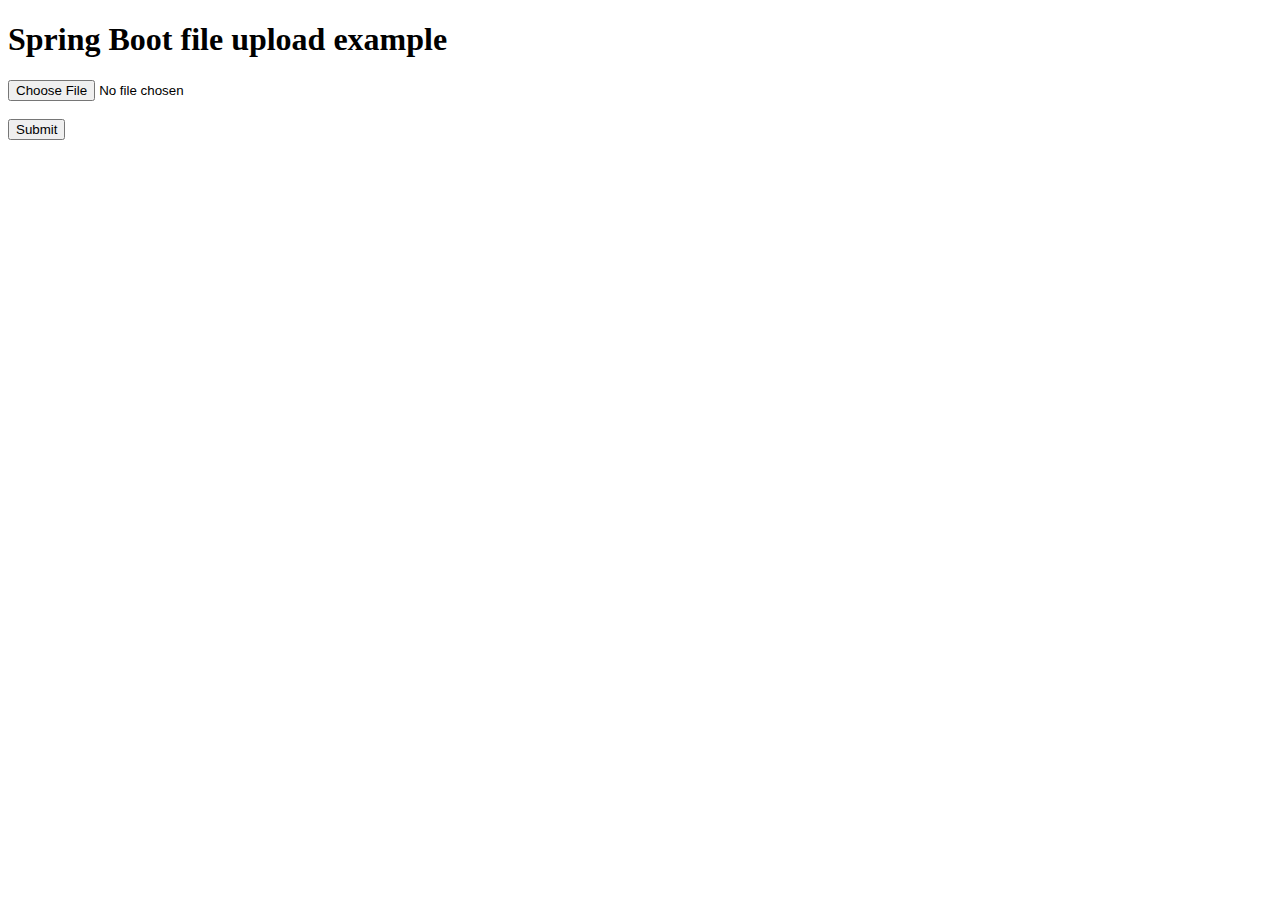
<file: src/main/resources/templates/upload.html>
<!DOCTYPE html>
<html xmlns:th="http://www.thymeleaf.org">
<body>

<h1>Spring Boot file upload example</h1>

<form method="POST" action="/upload" enctype="multipart/form-data">
    <input type="file" name="file" /><br/><br/>
    <input type="submit" value="Submit" />
</form>

</body>
</html>
</file>
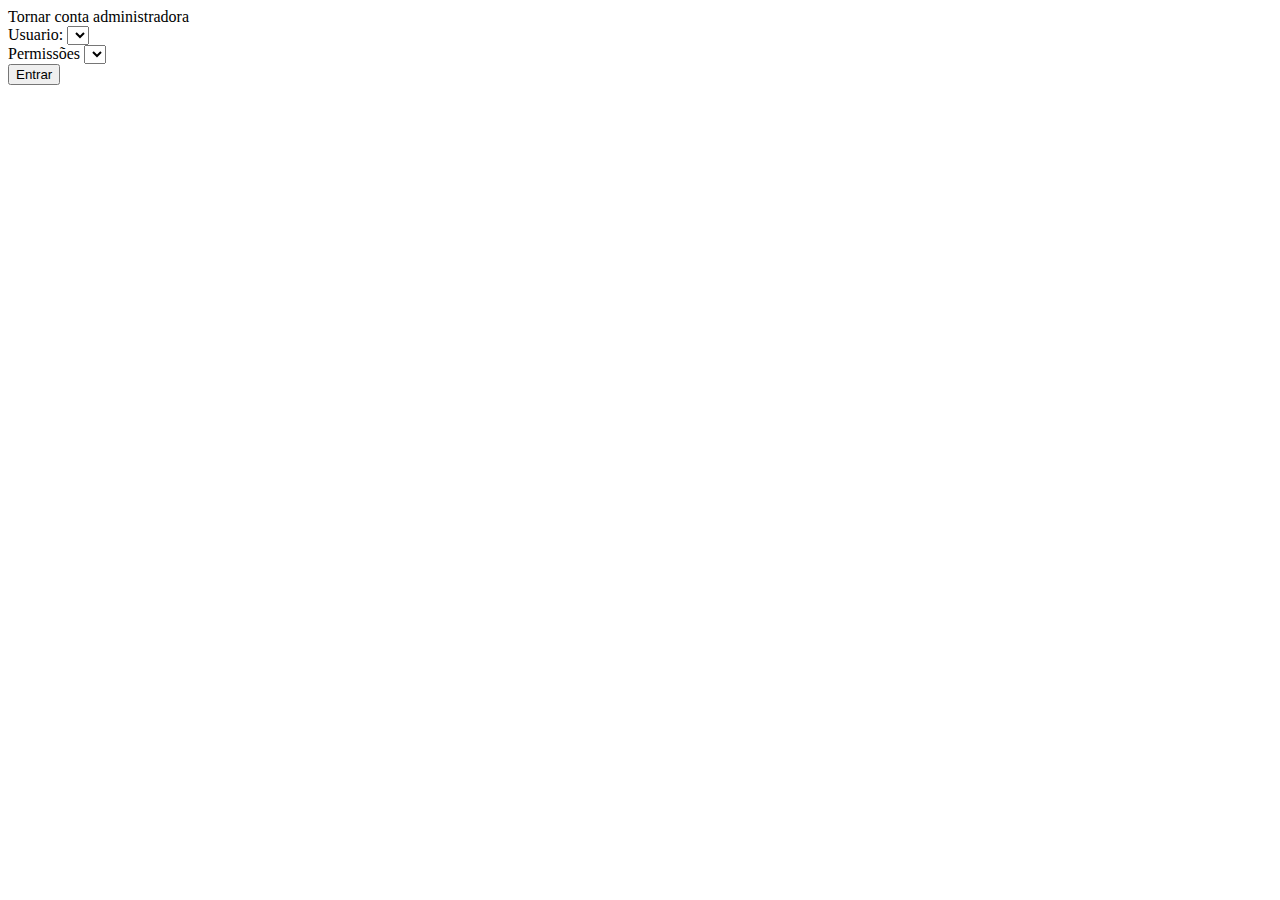
<file: src/main/resources/templates/admin/becomeAdmin.html>
<!DOCTYPE html>
<html xmlns:th="http://thymeleaf.org" xmlns:layout="http://www.ultraq.net.nz/thymeleaf/layout" xmlns:sec="http://www.thymeleaf.org/thymeleaf-extras-springsecurity4">

<body>

    <!-- NavBar -->
    <th:block th:include="extras/navBar"></th:block>
    <!-- End NavBar -->

    <div class="mx-auto mt-5 col-md-4">
        <div class="container">

            <!-- Msg Validate -->
            <th:block th:include="extras/msgValidate"></th:block>
            <!-- End Msg Validate -->

            <!-- Form Login -->
            <div class="card card-register">
                <div class="card-header">Tornar conta administradora</div>

                <div class="card-body">

                    <form action="tornarAdmin" method="post">
                        <div class="form-group">
                            <label for="Users">Usuario:</label>
                            <select class="form-control" name="user" id="user">
                                <option th:each="user : ${users}" th:value="${user.login}">
                                    <span th:text="${user.login}"></span>
                                </option>
                            </select>
                        </div>
                        <div class="form-group">
                            <label for="Roles">Permissões</label>
                            <select class="form-control" name="role" id="role">
                                <option th:each="role : ${roles}" th:value="${role.nameRole}">
                                    <span th:text="${role.nameRole}"></span>
                                </option>
                            </select>
                        </div>
                        <button type="submit" class="btn btn-primary btn-block">
                            Entrar
                            <i class="enterIcon fas fa-sign-in-alt"></i>
                        </button>
                        <input type="hidden" th:name="${_csrf.parameterName}" th:value="${_csrf.token}" />
                    </form>
                </div>
            </div>
            <!-- End Form Login -->
        </div>
    </div>

</body>

</html>
</file>
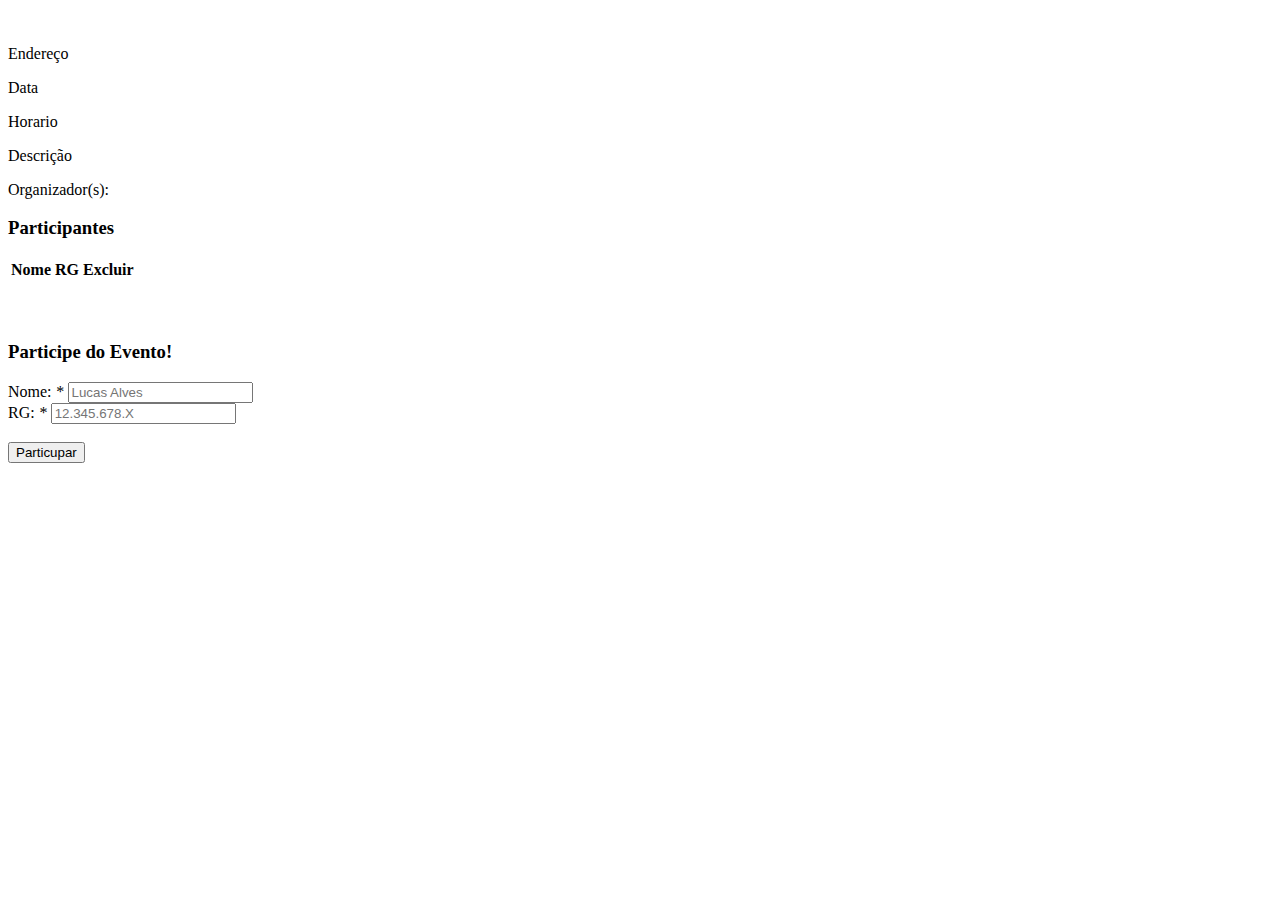
<file: src/main/resources/templates/event/eventsDetails.html>
<!DOCTYPE html>
<html xmlns:th="http://thymeleaf.org" xmlns:layout="http://www.ultraq.net.nz/thymeleaf/layout" xmlns:sec="http://www.thymeleaf.org/thymeleaf-extras-springsecurity4">

<body>
    <!-- NavBar -->
    <th:block th:include="extras/navBar"></th:block>
    <!-- End NavBar -->

    <div class="container">

        <!-- Msg Validate -->
        <th:block th:include="extras/msgValidate"></th:block>
        <!-- End Msg Validate -->


        <!-- Page Events -->
        <div class="row">
            <div class="col-lg-12">

                <div th:each="event : ${event}">

                    <img class="imgPageEvent" th:src="@{img/user.jpg}" />

                    <!-- Button Delete -->
                    <a th:if="${#authentication.name } == ${event.users.login}" class="btn btn-primary delBtn" th:href="${(#mvc.url('EC#deleteEvent').arg(0, event.id)).build()}"
                        title="Excluir Evento">
                        <i class="fas fa-trash-alt delIcon"></i>
                    </a>
                    <!-- END Button-->

                    <h3 class="title mb-3">
                        <span th:text="${event.name}"></span>
                    </h3>

                    <dl class="param param-feature">
                        <dt>Endereço</dt>
                        <dd>
                            <span th:text="${event.address}"></span>
                        </dd>
                    </dl>

                    <dl class="param param-feature">
                        <dt>Data</dt>
                        <dd>
                            <span th:text="${event.date}"></span>
                        </dd>
                    </dl>

                    <dl class="param param-feature">
                        <dt>Horario</dt>
                        <dd>
                            <span th:text="${event.hour}"></span>
                        </dd>
                    </dl>

                    <dl class="param param-feature">
                        <dt>Descrição</dt>
                        <dd>
                            <span th:text="${event.description}"></span>
                        </dd>
                    </dl>

                    <dl class="param param-feature">
                        <dt>Organizador(s):
                            <span th:text="${#strings.capitalize(event.users.login)}"></span>
                        </dt>

                    </dl>

                    <h3 class="title mb-3">
                        <p>Participantes</p>
                    </h3>
                    <table class="table">
                        <thead>
                            <tr>
                                <th scope="col">Nome</th>
                                <th scope="col">RG</th>
                                <th scope "col">Excluir</th>
                            </tr>
                        </thead>
                        <tbody>
                            <tr th:each="guest : ${guests}">
                                <td>
                                    <span th:text="${guest.name}"></span>
                                </td>
                                <td>
                                    <span th:text="${guest.rg}"></span>
                                </td>
                                <td>
                                    <a class="btn btn-primary delBtn" th:href="${(#mvc.url('EC#deleteGuest').arg(0, guest.rg)).build()}" title="Excluir Evento">
                                        <i class="fas fa-trash-alt delIcon"></i>
                                    </a>
                                </td>
                            </tr>
                        </tbody>
                    </table>
                    <br>
                    <br>

                    <!-- Form Register Guest -->
                    <h3 class="title mb-3">
                        Participe do Evento!
                    </h3>
                    <form method="post">
                        <div class="form-row">
                            <div class="col-md-7">
                                <label for="Nome" class="required">Nome:
                                    <em>*</em>
                                </label>
                                <input class="form-control" id="name" name="name" type="text" aria-describedby="nameHelp" placeholder="Lucas Alves" required="required"
                                    maxlength="50">
                            </div>
                            <div class="col-md-5">
                                <label for="Endereço" class="required">RG:
                                    <em>*</em>
                                </label>
                                <input class="form-control" id="rg" name="rg" type="text" aria-describedby="nameHelp" placeholder="12.345.678.X" required="required"
                                    maxlength="12">
                            </div>
                        </div>
                        <br>
                        <input type="submit" value="Particupar" class="btn btn-primary btn-block">
                        <input type="hidden" th:name="${_csrf.parameterName}" th:value="${_csrf.token}" />
                    </form>
                    <!-- End Form Register Guest -->
                </div>

            </div>
            <!-- End Page Events -->
        </div>
    </div>

    <!-- Footer -->
    <th:block th:include="extras/footer"></th:block>
    <!-- End Footer -->

</body>

</html>
</file>
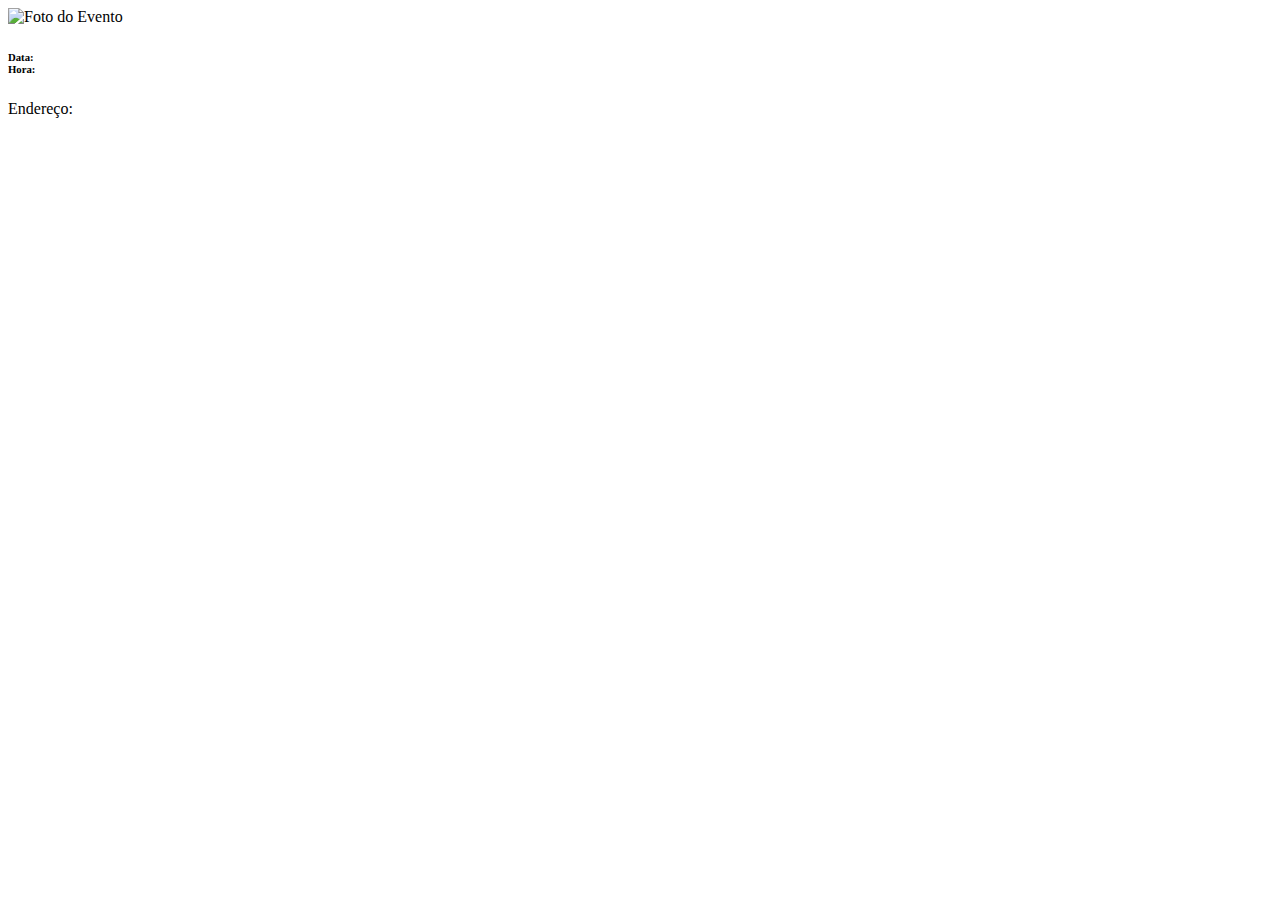
<file: src/main/resources/templates/event/listEvents.html>
<!DOCTYPE html>
<html xmlns:th="http://thymeleaf.org" xmlns:layout="http://www.ultraq.net.nz/thymeleaf/layout" xmlns:sec="http://www.thymeleaf.org/thymeleaf-extras-springsecurity4">

<body>

    <!-- NavBar -->
    <th:block th:include="extras/navBar"></th:block>
    <!-- End NavBar -->

    <!-- Sub NavBar -->
    <th:block th:include="extras/subNavBar"></th:block>
    <!-- End SubNavBar -->

    <div class="container">

        <div class="row text-center text-lg-left">
                <!-- Card List Events -->
                <div class="col-lg-3 col-md-4 col-xs-6 card cardList"  th:each="event : ${events}">
                    <a th:href="${(#mvc.url('EC#eventsDetails').arg(0, event.id)).build()}">
                        <img class="card-img-top" th:src="@{img/user.jpg}" alt="Foto do Evento" height="180px;">

                        <div class="card-body">

                            <h5 class="card-title">
                                <span th:text="${event.name}"></span>
                            </h5>
                            <h6 class="card-subtitle mb-2 text-muted">
                                Data:
                                <span th:text="${event.date}"></span>
                                <br> Hora:
                                <span th:text="${event.hour}"></span>
                            </h6>
                            <p class="card-text">Endereço:
                                <span th:text="${event.address}"></span>
                            </p>
                        </div>
                    </a>
                </div>
                <!-- End Card List Events -->
        </div>
    </div>

    <!-- Footer -->
    <th:block th:include="extras/footer"></th:block>
    <!-- End Footer -->

</body>

</html>
</file>
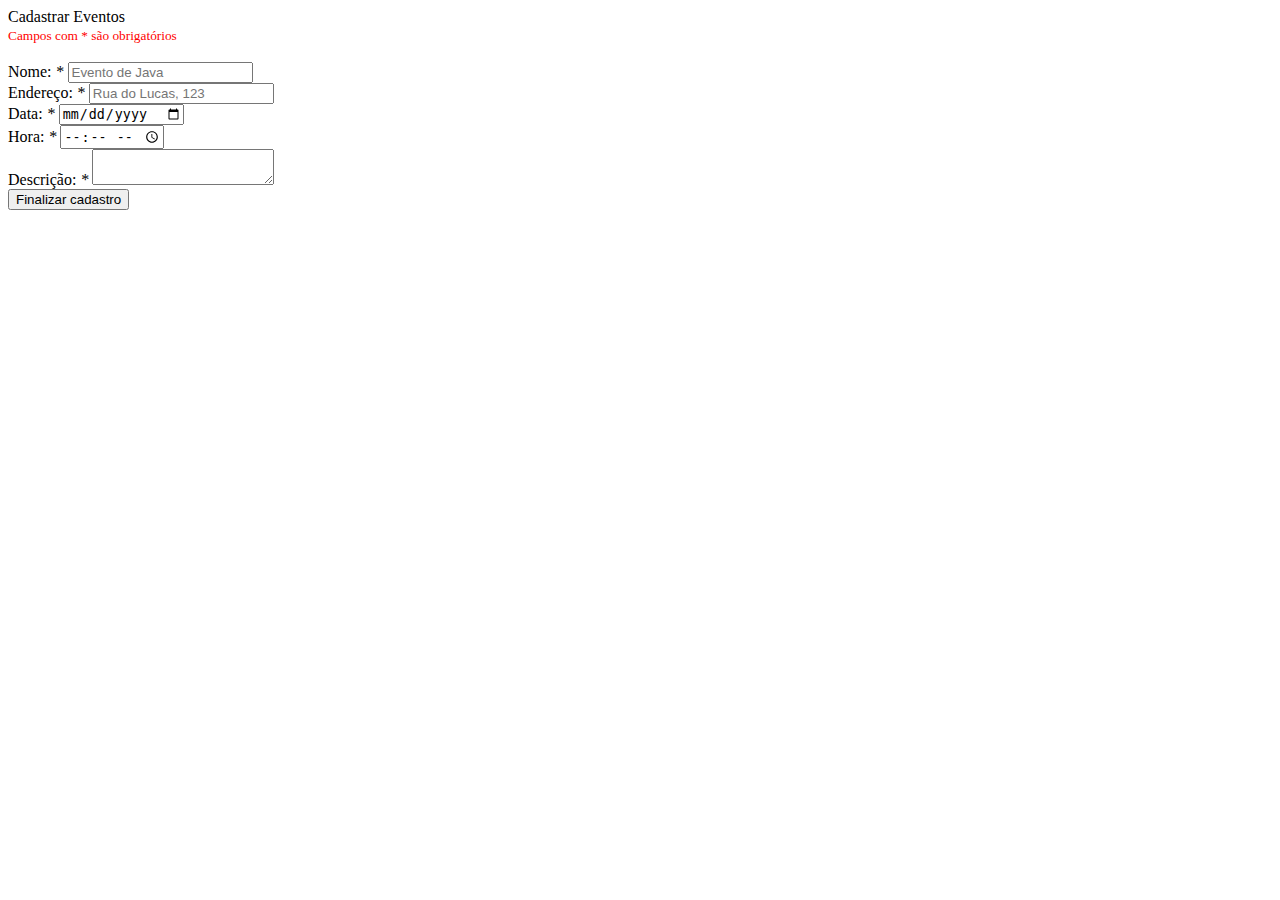
<file: src/main/resources/templates/event/registerEvents.html>
<!DOCTYPE html>
<html xmlns:th="http://thymeleaf.org" xmlns:layout="http://www.ultraq.net.nz/thymeleaf/layout" xmlns:sec="http://www.thymeleaf.org/thymeleaf-extras-springsecurity4">

<body>
    <!-- NavBar -->
    <th:block th:include="extras/navBar"></th:block>
    <!-- End NavBar -->

    <div class="mx-auto mt-5 col-md-10">

        <div class="container">

            <!-- Msg Validate -->
            <th:block th:include="extras/msgValidate"></th:block>
            <!-- End Msg Validate -->

            <!-- Form Register Events -->
            <div class="card card-register">
                <div class="card-header">Cadastrar Eventos</div>
                <div class="card-body">
                    <small style="color: red">Campos com * são obrigatórios</small>
                    <br>
                    <br>

                    <form method="post">
                        <div class="form-group">
                            <div class="form-row">
                                <div class="col-md-5">
                                    <label for="Nome" class="required">Nome:
                                        <em>*</em>
                                    </label>
                                    <input class="form-control" id="name" name="name" type="text" aria-describedby="nameHelp" placeholder="Evento de Java" required="required"
                                        maxlength="50">
                                </div>
                                <div class="col-md-7">
                                    <label for="Endereço" class="required">Endereço:
                                        <em>*</em>
                                    </label>
                                    <input class="form-control" id="address" name="address" type="text" aria-describedby="nameHelp" placeholder="Rua do Lucas, 123"
                                        required="required" maxlength="50">
                                </div>
                            </div>
                        </div>
                        <div class="form-group">
                            <div class="form-row">
                                <div class="col-md-6">
                                    <label for="Data" class="required">Data:
                                        <em>*</em>
                                    </label>
                                    <input class="form-control" id="date" name="date" type="date" aria-describedby="datelHelp" maxlength="10" required="required">
                                </div>
                                <div class="col-md-6">
                                    <label for="Hora" class="required">Hora:
                                        <em>*</em>
                                    </label>
                                    <input class="form-control" id="hour" name="hour" type="time" aria-describedby="hourHelp" placeholder="12:00" maxlength="5"
                                        required="required">
                                </div>
                            </div>
                        </div>
                        <div class="form-group">
                            <div class="form-row">
                                <div class="col-md-12">
                                    <label for="Data" class="required">Descrição:
                                        <em>*</em>
                                    </label>
                                    <textarea type="text" class="form-control" id="description" name="description" aria-describedby="descHelp" required="required"></textarea>
                                </div>
                            </div>
                        </div>
                        <input type="submit" value="Finalizar cadastro" class="btn btn-primary btn-block">
                        <input type="hidden" th:name="${_csrf.parameterName}" th:value="${_csrf.token}" />
                    </form>
                </div>
            </div>
            <!-- End Form Register Events -->
        </div>
    </div>

    <!-- Footer -->
    <th:block th:include="extras/footer"></th:block>
    <!-- End Footer -->
</body>

</html>
</file>
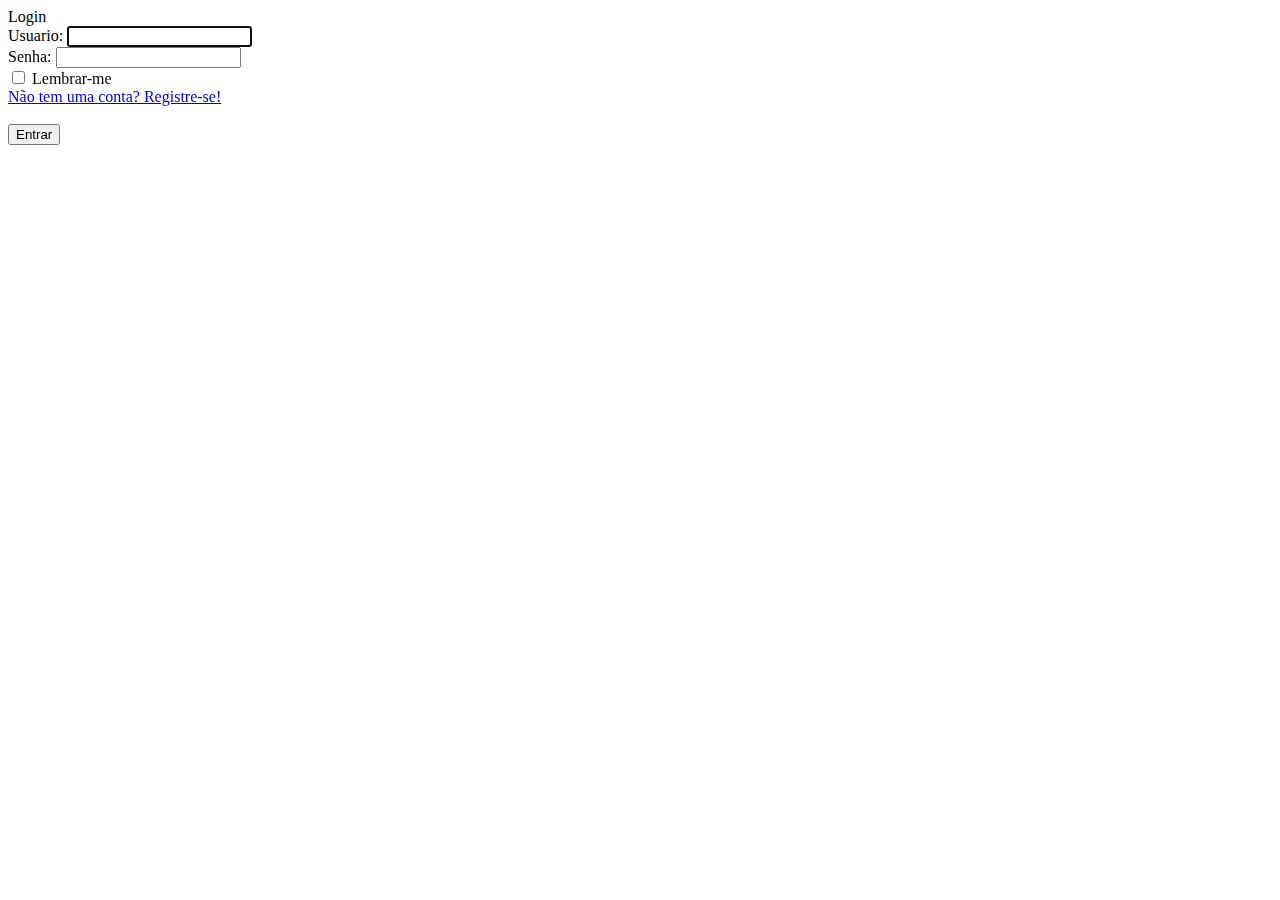
<file: src/main/resources/templates/users/login.html>
<!DOCTYPE html>
<html xmlns:th="http://thymeleaf.org" xmlns:layout="http://www.ultraq.net.nz/thymeleaf/layout" xmlns:sec="http://www.thymeleaf.org/thymeleaf-extras-springsecurity4">

<body>
    <!-- NavBar -->
    <th:block th:include="extras/navBar"></th:block>
    <!-- End NavBar-->


    <div class="mx-auto mt-4 col-md-4">
        <div class="container">

            <!-- Msg Validate -->
            <th:block th:include="extras/msgValidate"></th:block>
            <!-- End Msg Validate -->

            <!-- Form Login -->
            <div class="card card-register">
                <div class="card-header">Login</div>

                <div class="card-body">

                    <form action="/entrar" method="post">
                        <div class="form-group">
                            <div class="form-row">
                                <div class="col-md-12">
                                    <label for="Usuario" class="required">Usuario:
                                    </label>
                                    <input class="form-control" id="username" name="username" type="text" aria-describedby="userHelp" required autofocus maxlength="10">
                                </div>
                            </div>
                        </div>
                        <div class="form-group">
                            <div class="form-row">
                                <div class="col-md-12">
                                    <label for="Senha" class="required">Senha:
                                    </label>
                                    <input class="form-control" id="password" name="password" type="password" aria-describedby="passwordlHelp" maxlength="8"
                                        required>
                                </div>
                            </div>
                        </div>
                        <div class="form-group">
                            <div class="form-row">
                                <div class="col-md-5">
                                    <div class="checkbox">
                                        <label>
                                            <input type="checkbox"> Lembrar-me</label>
                                    </div>
                                </div>
                            </div>
                        </div>
                        <div class="text-center">
                            <a class="d-block small" href="/registre-se">Não tem uma conta? Registre-se!</a>
                        </div>
                        <br>
                        <button type="submit" class="btn btn-primary btn-block">
                            Entrar
                            <i class="enterIcon fas fa-sign-in-alt"></i>
                        </button>
                        <input type="hidden" th:name="${_csrf.parameterName}" th:value="${_csrf.token}" />
                    </form>
                </div>
            </div>
            <!-- End Form Login -->
        </div>
    </div>

    <!-- Footer -->
    <th:block th:include="extras/footer"></th:block>
    <!-- End Footer -->

</body>

</html>
</file>
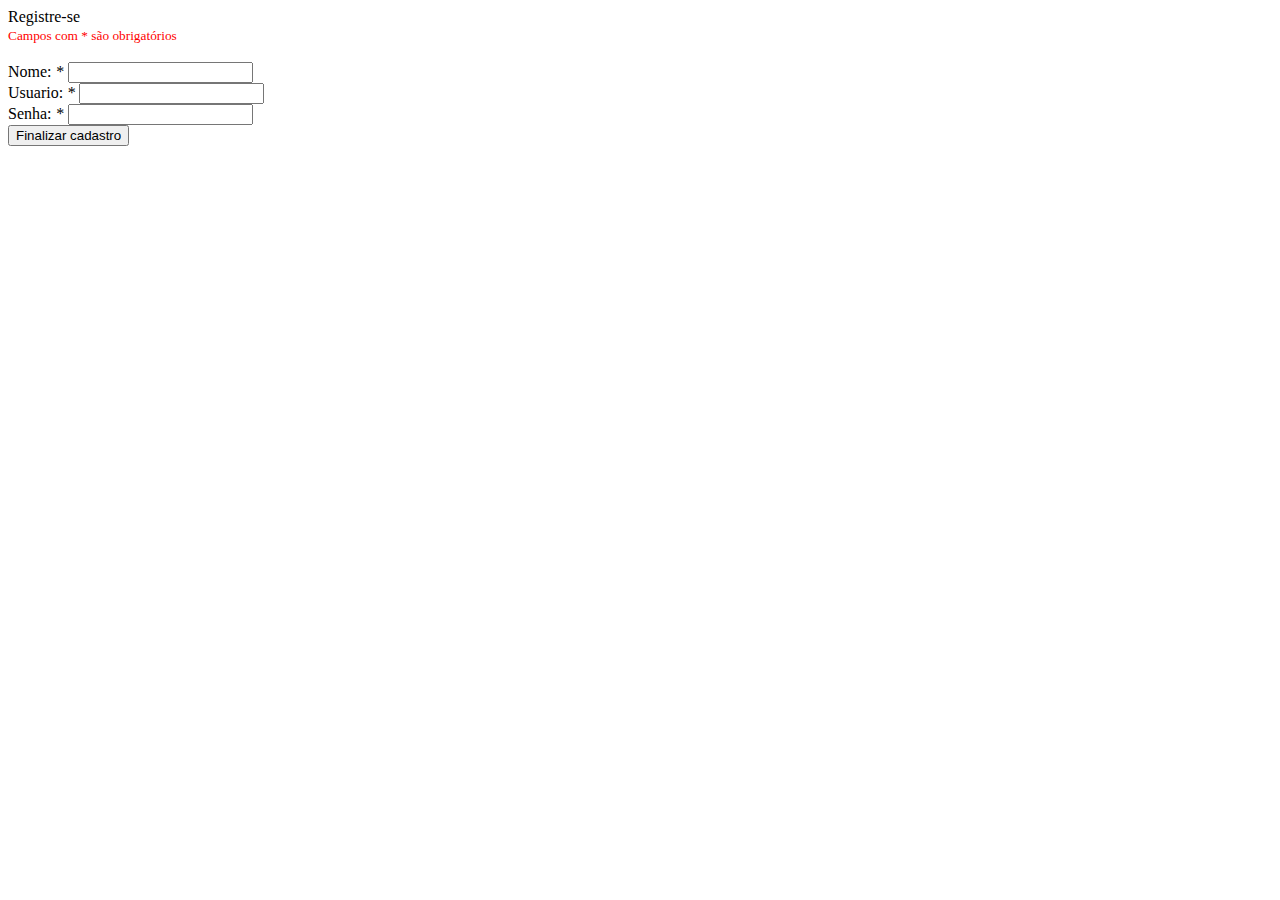
<file: src/main/resources/templates/users/registerUsers.html>
<!DOCTYPE html>
<html xmlns:th="http://thymeleaf.org" xmlns:layout="http://www.ultraq.net.nz/thymeleaf/layout" xmlns:sec="http://www.thymeleaf.org/thymeleaf-extras-springsecurity4">

<body>
    <!-- NavBar -->
    <th:block th:include="extras/navBar"></th:block>
    <!-- End NavBar -->
    <div class="mx-auto mt-4 col-md-4">

        <div class="container">
            <!-- Msg Validate -->
            <th:block th:include="extras/msgValidate"></th:block>
            <!-- End Msg Validate -->

            <!-- Form Register User -->
            <div class="card card-register">
                <div class="card-header">Registre-se</div>

                <div class="card-body">
                    <small style="color: red">Campos com * são obrigatórios</small>
                    <br>
                    <br>

                    <form action="/registre-se" method="post" onsubmit="return ConfirmPassword(this)">

                        <div class="form-group">
                            <div class="form-row">
                                <div class="col-md-12">
                                    <label for="Nome" class="required">Nome:
                                        <em>*</em>
                                    </label>
                                    <input class="form-control" id="name" name="name" type="text" aria-describedby="nameHelp" required="required" maxlength="50">
                                </div>
                            </div>
                        </div>
                        <div class="form-group">
                            <div class="form-row">
                                <div class="col-md-12">
                                    <label for="Data" class="required">Usuario:
                                        <em>*</em>
                                    </label>
                                    <input class="form-control" id="login" name="login" type="text" aria-describedby="datelHelp" maxlength="10" required="required">
                                </div>
                            </div>
                        </div>
                        <div class="form-group">
                            <div class="form-row">
                                <div class="col-md-12">
                                    <label for="Data" class="required">Senha:
                                        <em>*</em>
                                    </label>
                                    <input class="form-control" id="pass" name="pass" type="password" aria-describedby="datelHelp" maxlength="10" onblur="return ConfirmPassword();"
                                        required="required">
                                </div>
                            </div>
                        </div>
                        <input type="submit" value="Finalizar cadastro" class="btn btn-primary btn-block">
                        <input type="hidden" th:name="${_csrf.parameterName}" th:value="${_csrf.token}" />
                    </form>
                </div>
            </div>
            <!-- End Form Register User -->
        </div>
    </div>

    <!-- Footer -->
    <th:block th:include="extras/footer"></th:block>
    <!-- End Footer -->


</body>

</html>
</file>
